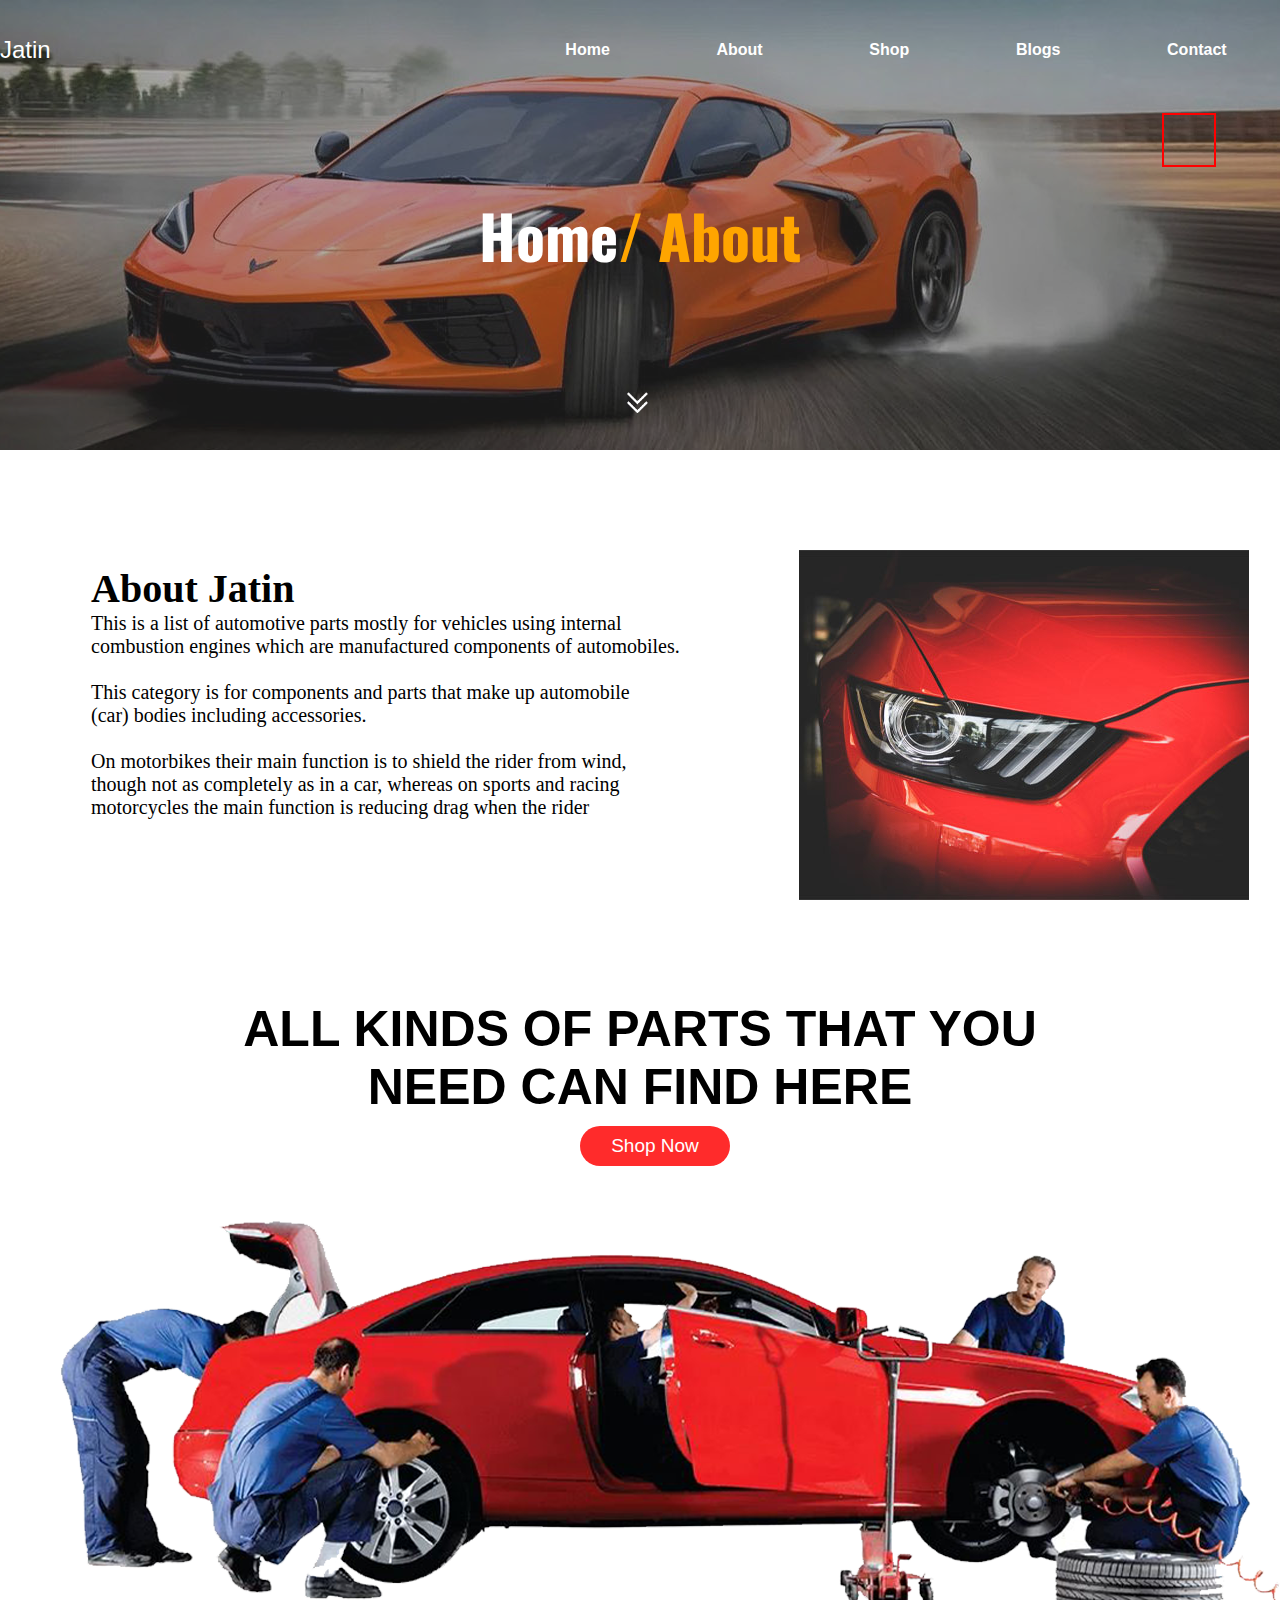
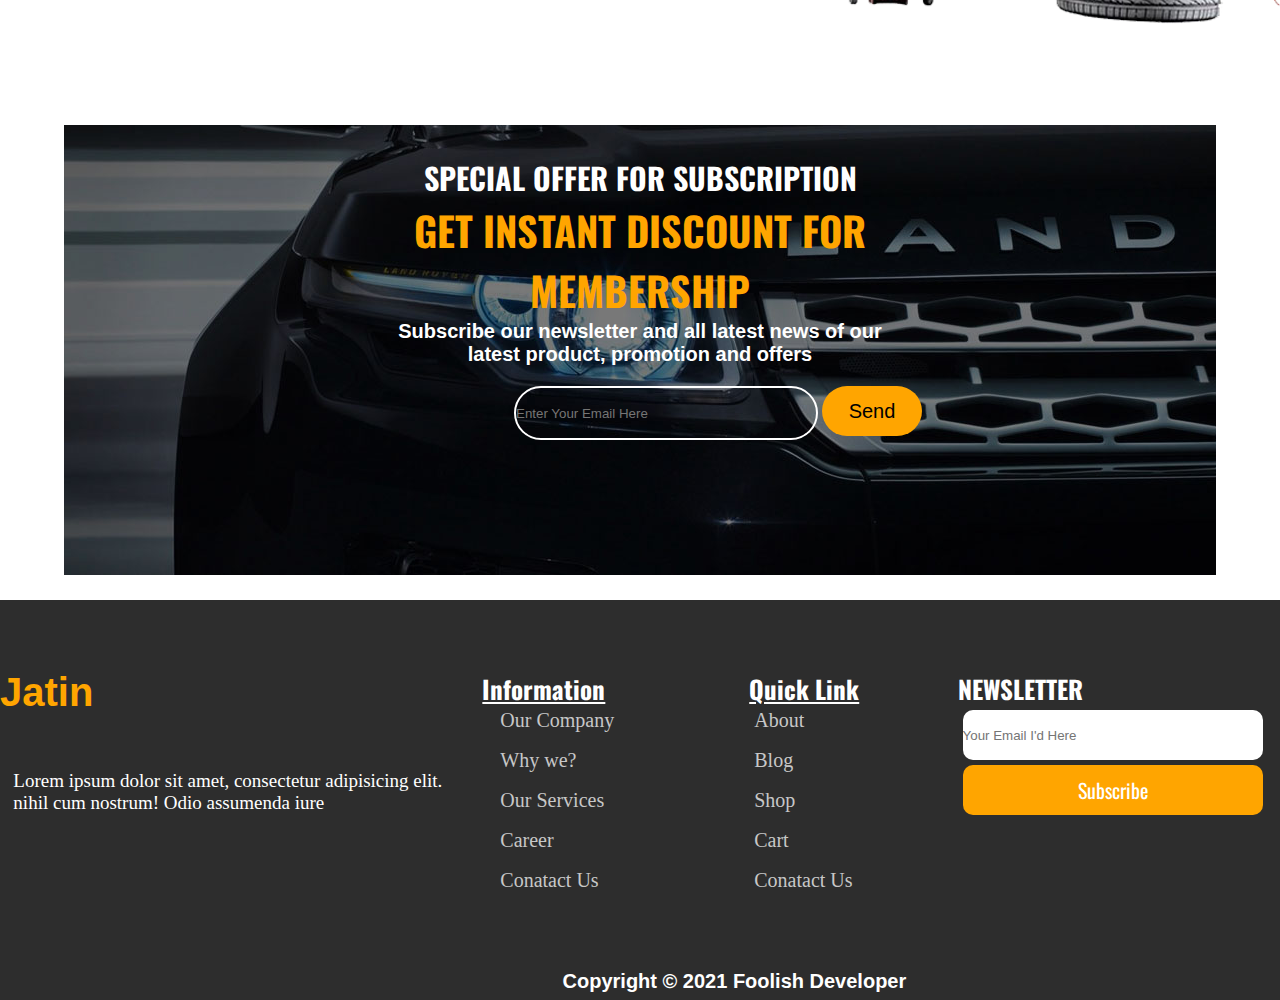
<file: about.html>
<!DOCTYPE html>
<html lang="en">
<head>
    <meta charset="UTF-8">
    <meta http-equiv="X-UA-Compatible" content="IE=edge">
    <meta name="viewport" content="width=device-width, initial-scale=1.0">
    <title>Document</title>
    <link rel="stylesheet" href="index.css">
</head>
<body>
    <nav>
        <input id="nav-toggle" type="checkbox">
        <div class="logo">Jatin</div>
        <ul class="links">
            <li><a href="index.html">Home</a></li>
            <li><a href="about.html">About</a></li>
            <li><a href="shop.html">Shop</a></li>
            <li><a href="blog.html">Blogs</a></li>
            <li><a href="contact.html">Contact</a></li>
        </ul>
        <label for="nav-toggle" class="icon-burger">
            <div class="line"></div>
            <div class="line"></div>
            <div class="line"></div>
        </label>
    </nav>
    <div class="banner2">
      <h2><a href="#">Home</a>/ About</h2>
        <div class="shape1"></div>
        <a href="#" class="scrolldown">
            <img src="./images/icon.png">
           </a>
    </div>
    <section class="aboutcont">
     <div class="abtext">
        <h2>About Jatin</h2>
        <p>This is a list of automotive parts mostly for vehicles using internal<br>
           combustion engines which are manufactured components of automobiles.<br><br>

            This category is for components and parts that make up automobile <br>
            (car) bodies including accessories.<br><br>
            
            On motorbikes their main function is to shield the rider from wind,<br>
            though not as completely as in a car, whereas on sports and racing<br>
            motorcycles the main function is reducing drag when the rider</p>
     </div>
        <div class="aabimg">
            <img src="./images/ab1.jpg">
        </div>
    </section>
    <section class="mech2">
        <h2>ALL KINDS OF PARTS THAT YOU<br>
          NEED CAN FIND HERE</h2>
          <button>Shop Now</button>
          <img src="./images/mechcar.png">
       </section>
       <section class="member2">
        <div class="memimg2">
          <h2>SPECIAL OFFER FOR SUBSCRIPTION</h2>
          <h3>GET INSTANT DISCOUNT FOR <br>MEMBERSHIP</h3>
          <h4>Subscribe our newsletter and all latest news of our<br>
            latest product, promotion and offers</h4>
            <input type="text" placeholder="Enter Your Email Here">
            <button>Send</button>
        </div>
       </section>
       <section class="footer">
        <h1>Jatin</h1>
        <p>Lorem ipsum dolor sit amet, consectetur adipisicing elit.<br>
          nihil cum nostrum! Odio assumenda iure<br>
         </p>
          <h2>Information</h2>
          <ul>
            <li><a href="#">Our Company</a></li>
            <li><a href="#">Why we?</a></li>
            <li><a href="#">Our Services</a></li>
            <li><a href="#">Career</a></li>
            <li><a href="#">Conatact Us</a></li>
          </ul>
          <h3>Quick Link</h3>
          <ul>
            <li><a href="#">About</a></li>
            <li><a href="#">Blog</a></li>
            <li><a href="#">Shop</a></li>
            <li><a href="#">Cart</a></li>
            <li><a href="#">Conatact Us</a></li>
          </ul>
          <h6>NEWSLETTER</h6>
          <input type="text" placeholder="Your Email I'd Here">
          <button>Subscribe</button>
          <h5>Copyright &copy; 2021 Foolish Developer</h5>
       </section>
</body>
</html>
</file>
<file: index.css>
@import url('https://fonts.googleapis.com/css2?family=Orbitron&family=Oswald&family=Playfair+Display&family=Poppins:ital,wght@0,500;1,200;1,500&family=Rajdhani&family=Roboto+Mono&family=Roboto:wght@300&family=Ubuntu:wght@300&display=swap');
*{
    margin: 0%;
    padding: 0%;
}
nav {
	position: absolute;
	z-index: 10;
	left: 0;
	right: 0;
	top: 0;
	font-family: 'Montserrat', sans-serif;
	height: 100px;
	background-color: transparent
}
nav .logo {
	float: left;
	width: 40%;
	height: 100%;
	display: flex;
	align-items: center;
	font-size: 24px;
	color: #fff;
}
nav .links {
	float: right;
	padding: 0;
	margin: 0;
	width: 60%;
	height: 100%;
	display: flex;
	justify-content: space-around;
	align-items: center;
}
nav .links li {
	list-style: none;
}
nav .links a {
	display: block;
	font-size: 16px;
	font-weight: bold;
	color: #fff;
	text-decoration: none;
    transition: all 0.2s;
}
nav .links a:hover{
    transition: all 0.2s;
    color: orange;
}
#nav-toggle {
	position: absolute;
	top: -100px;
}
nav .icon-burger {
	display: none;
	position: absolute;
	right: 5%;
	top: 50%;
	transform: translateY(-50%);
}
nav .icon-burger .line {
	width: 30px;
	height: 5px;
	background-color: #fff;
	margin: 5px;
	border-radius: 3px;
	transition: all .3s ease-in-out;
}
@media screen and (max-width: 768px) {
	nav .logo {
		float: none;
		width: auto;
		justify-content: center;
	}
	nav .links {
		float: none;
		position: fixed;
		z-index: 9;
		left: 0;
		right: 0;
		top: 100px;
		bottom: 100%;
		width: auto;
		height: auto;
		flex-direction: column;
		justify-content: space-evenly;
		background-color: rgba(0,0,0,.8);
		overflow: hidden;
		box-sizing: border-box;
		transition: all .5s ease-in-out;
	}
	nav .links a {
		font-size: 20px;
	}
	nav :checked ~ .links {
		bottom: 0;
	}
	nav .icon-burger {
		display: block;
	}
	nav :checked ~ .icon-burger .line:nth-child(1) {
		transform: translateY(10px) rotate(225deg);
	}
	nav :checked ~ .icon-burger .line:nth-child(3) {
		transform: translateY(-10px) rotate(-225deg);
	}
	nav :checked ~ .icon-burger .line:nth-child(2) {
		opacity: 0;
	}
	
}
.banner{
    width: 100%;
    height: 100vh;
    background-image: url(./images/pexels-jay-pizzle-8664306.jpg);
    background-size: cover;
    background-position: center;
    position: relative;
    z-index: 1;
}
.banner::before{
    content: '';
position: absolute;
box-sizing: border-box;
left: 0%;
top: 0%;
right: 0%;
bottom: 0%;
background-color: rgb(61, 61, 61);
opacity: 0.4;
z-index: -1;
}
.banner h2{
    color: white;
    font-family: 'Oswald', sans-serif;
    font-size: 60px;
    text-align: center;
    padding-top: 200px;
    line-height: 70px;
}
.banner button{
    width: 150px;
    height: 45px;
    background-color: orange;
    color: white;
    border: none;
    font-size: 20px;
    transition: all 0.5s;
    margin-left: 600px;
    margin-top: 20px;
}
.banner button:hover{
    transition: all 0.5s;
    background-color: white;
    color: orange;
    border-radius: 50px;
}
@media (max-width:400px)
{
    .banner h2{
        color: white;
        font-family: 'Oswald', sans-serif;
        font-size: 40px;
        text-align: center;
        padding-top: 200px;
        line-height: 70px;
    }
    .banner button{
        width: 150px;
        height: 45px;
        background-color: orange;
        color: white;
        border: none;
        font-size: 20px;
        transition: all 0.5s;
        margin-left: 110px;
        margin-top: 20px;
    }
    .banner button:hover{
        transition: all 0.5s;
        background-color: white;
        color: orange;
        border-radius: 50px;
    }   
}
.shape1{
    position: absolute;
    width: 50px;
    height: 50px;
    border: 2px solid red;
    right: 5%;
    top: 25%;
    animation: ani1 2s linear infinite;
    transition: all 0.5s;
}
@keyframes ani1{
    0%{
        transform: rotate(0deg);
        transition: all 0.5s;
    }
    100%{
        transform: rotate(360deg);
        border: 2px solid orange;
        transition: all 0.5s;
    }
}
.scrolldown{
    position: absolute;
    left: 50%;
    bottom: 30px;
    height: 30px;
    width: 30px;
    margin-left: -15px;
    animation: scroll 2s ease infinite;
}
@keyframes scroll{
    0%,20%,50%,80%,100%{
        transform: translateY(0);
    }
    40%{
        transform: translatey(-30px);
    }
    60%{
        transform: translateY(-15px);
    }
}
.scrolldown img{
    width: 25px;
    display: block;
}
.homess{
    width: 100%;
    height: 350px;
    display: flex;
    justify-content: center;
    align-items: center;
    justify-content: space-evenly;
}
.im1{
    width: 25%;
    height: 300px;
    background-color: transparent;
    background: url(./images/i1.jpg)center;
    background-size: cover;
    transition: all 0.2s;
    overflow: hidden;
    opacity: 0.6;
}
.im1:hover{
    transform: scale(1.1);
    opacity: 1;
}
.im1 h2{
    color: white;
    font-size: 25px;
    text-align: center;
    padding-top: 90px;
    font-family: 'Roboto', sans-serif;
    font-weight: lighter;
}
.im1 button{
    width: 100px;
    height: 30px;
    background-color: white;
    color: black;
    font-size: 17px;
    border-radius: 20px;
    border: none;
    font-family: 'Roboto', sans-serif;
    margin-left: 115px;
    margin-top: 20px;
}
.im2{
    width: 25%;
    height: 300px;
    background-color: transparent;
    background: url(./images/i2.jpg) center;
    background-size: cover;
    transition: all 0.2s;
    overflow: hidden;
    opacity: 0.6;
}
.im2:hover{
    transform:scale(1.1);
    opacity: 1;
}
.im2 h2{
    color: white;
    font-size: 25px;
    text-align: center;
    padding-top: 90px;
    font-family: 'Roboto', sans-serif;
    font-weight: lighter;
}
.im2 button{
    width: 100px;
    height: 30px;
    background-color: white;
    color: black;
    border: none;
    border-radius: 20px;
    font-family: 'Roboto', sans-serif;
    margin-left: 115px;
    margin-top: 20px;
}

.im3{
    width: 25%;
    height: 300px;
    background-color: red;
    background: url(./images/i3.jpg)center;
    background-size: cover;
    transition: all 0.2s;
    overflow: hidden;
    opacity: 0.6;
}
.im3:hover{
    transform:scale(1.1);
    opacity: 1;
}
.im3 h2{
    color: white;
    font-size: 25px;
    text-align: center;
    padding-top: 90px;
    font-family: 'Roboto', sans-serif;
    font-weight: lighter;
}
.im3 button{
    width: 100px;
    height: 30px;
    background-color: white;
    color: black;
    border: none;
    border-radius: 20px;
    font-family: 'Roboto', sans-serif;
    margin-left: 115px;
    margin-top: 20px;
}
@media (max-width:400px)
{
    .homess{
        width: 100%;
        height: 950px;
        display: flex;
        justify-content: center;
        align-items: center;
        justify-content: space-evenly;
        flex-direction: column;
    }
    .im1{
        width: 90%;
        height: 300px;
        background-color: transparent;
        background: url(./images/i1.jpg)center;
        background-size: cover;
        transition: all 0.2s;
        overflow: hidden;
        opacity: 0.6;
    }
    .im1:hover{
        transform: scale(1.1);
        opacity: 1;
    }
    .im1 h2{
        color: white;
        font-size: 25px;
        text-align: center;
        padding-top: 90px;
        font-family: 'Roboto', sans-serif;
        font-weight: lighter;
    }
    .im1 button{
        width: 100px;
        height: 30px;
        background-color: white;
        color: black;
        font-size: 17px;
        border-radius: 20px;
        border: none;
        font-family: 'Roboto', sans-serif;
        margin-left: 115px;
        margin-top: 20px;
    }
    .im2{
        width: 90%;
        height: 300px;
        background-color: transparent;
        background: url(./images/i2.jpg) center;
        background-size: cover;
        transition: all 0.2s;
        overflow: hidden;
        opacity: 0.6;
    }
    .im2:hover{
        transform:scale(1.1);
        opacity: 1;
    }
    .im2 h2{
        color: white;
        font-size: 25px;
        text-align: center;
        padding-top: 90px;
        font-family: 'Roboto', sans-serif;
        font-weight: lighter;
    }
    .im2 button{
        width: 100px;
        height: 30px;
        background-color: white;
        color: black;
        border: none;
        border-radius: 20px;
        font-family: 'Roboto', sans-serif;
        margin-left: 115px;
        margin-top: 20px;
    }
    
    .im3{
        width: 90%;
        height: 300px;
        background-color: red;
        background: url(./images/i3.jpg)center;
        background-size: cover;
        transition: all 0.2s;
        overflow: hidden;
        opacity: 0.6;
    }
    .im3:hover{
        transform:scale(1.1);
        opacity: 1;
    }
    .im3 h2{
        color: white;
        font-size: 25px;
        text-align: center;
        padding-top: 90px;
        font-family: 'Roboto', sans-serif;
        font-weight: lighter;
    }
    .im3 button{
        width: 100px;
        height: 30px;
        background-color: white;
        color: black;
        border: none;
        border-radius: 20px;
        font-family: 'Roboto', sans-serif;
        margin-left: 115px;
        margin-top: 20px;
    }   
}
/*sub*/
.sub{
    width: 100%;
    height: 200px;
    display: flex;
    justify-content: center;
    align-items: center;
    justify-content: space-evenly;
}
.sub1{
    width: 350px;
    height: 100px;
    background-color: white;
}
.sub2{
    width: 350px;
    height: 100px;
    background-color: white;
}
.sub3{
    width: 350px;
    height: 100px;
    background-color: white;
}
.sub1 img{
    width: 75px;
    height: 75px;
    margin-top: 10px;
}
.sub1 h2{
    color: black;
    font-family: 'Anton', sans-serif;
    font-size: 25px;
    margin-top: -80px;
    padding-left: 90px;
    font-weight: lighter;
}
.sub1 h3{
    color: rgb(53, 53, 53);
    font-size: 16px;
    padding-left: 90px;
    font-family: 'Roboto', sans-serif;
}
.sub2 img{
    width: 75px;
    height: 75px;
    margin-top: 10px;
}
.sub2 h2{
    color: black;
    font-family: 'Anton', sans-serif;
    font-size: 25px;
    margin-top: -80px;
    padding-left: 90px;
    font-weight: lighter;
}
.sub2 h3{
    color: rgb(53, 53, 53);
    font-size: 16px;
    padding-left: 90px;
    font-family: 'Roboto', sans-serif;
}
.sub3 img{
    width: 75px;
    height: 75px;
    margin-top: 10px;
}
.sub3 h2{
    color: black;
    font-family: 'Anton', sans-serif;
    font-size: 25px;
    margin-top: -80px;
    padding-left: 90px;
    font-weight: lighter;
}
.sub3 h3{
    color: rgb(53, 53, 53);
    font-size: 16px;
    padding-left: 90px;
    font-family: 'Roboto', sans-serif;
}
@media (max-width:400px) 
{
    .sub{
        width: 100%;
        height: 600px;
        display: flex;
        justify-content: center;
        align-items: center;
        justify-content: space-evenly;
        flex-direction: column;
    }
    .sub1{
        width: 100%;
        height: 100px;
        background-color: white;
    }
    .sub2{
        width: 100%;
        height: 100px;
        background-color: white;
    }
    .sub3{
        width: 100%;
        height: 100px;
        background-color: white;
    }
    .sub1 img{
        width: 75px;
        height: 75px;
        margin-top: 10px;
    }
    .sub1 h2{
        color: black;
        font-family: 'Anton', sans-serif;
        font-size: 25px;
        margin-top: -80px;
        padding-left: 90px;
        font-weight: lighter;
    }
    .sub1 h3{
        color: rgb(53, 53, 53);
        font-size: 16px;
        padding-left: 90px;
        font-family: 'Roboto', sans-serif;
    }
    .sub2 img{
        width: 75px;
        height: 75px;
        margin-top: 10px;
    }
    .sub2 h2{
        color: black;
        font-family: 'Anton', sans-serif;
        font-size: 25px;
        margin-top: -80px;
        padding-left: 90px;
        font-weight: lighter;
    }
    .sub2 h3{
        color: rgb(53, 53, 53);
        font-size: 16px;
        padding-left: 90px;
        font-family: 'Roboto', sans-serif;
    }
    .sub3 img{
        width: 75px;
        height: 75px;
        margin-top: 10px;
    }
    .sub3 h2{
        color: black;
        font-family: 'Anton', sans-serif;
        font-size: 25px;
        margin-top: -80px;
        padding-left: 90px;
        font-weight: lighter;
    }
    .sub3 h3{
        color: rgb(53, 53, 53);
        font-size: 16px;
        padding-left: 90px;
        font-family: 'Roboto', sans-serif;
    }   
}
/*product*/
.pro{
    width: 100%;
    height: 650px;
    background-color: white;
}
.pro h2{
    color: black;
    font-family: 'Anton', sans-serif;
    font-size: 50px;
    text-align: center;
}
.pro h1{
    color: black;
    font-family: 'Roboto', sans-serif;
    font-size: 20px;
    text-align: center;
}
.item{
    width: 250px;
    height: 400px;
    background-color: transparent;
}
.owl-carousel{
    margin-top: 20px;
    display: flex;
    justify-content: center;
    align-items: center;
}
.item h2{
    font-size: 20px;
    font-family: 'Roboto', sans-serif;
}
.item h3{
    text-align: center;
    color: rgb(70, 70, 70);
}
@media (max-width:400px) 
{
    .pro{
        width: 100%;
        height: 600px;
        background-color: white;
    }
    .pro h2{
        color: black;
        font-family: 'Anton', sans-serif;
        font-size: 30px;
        text-align: center;
    }
    .pro h1{
        color: black;
        font-family: 'Roboto', sans-serif;
        font-size: 10px;
        text-align: center;
    }
    .item{
        width: 250px;
        height: 400px;
        margin-left: 70px;
        background-color: transparent;
    }
    .owl-carousel{
        margin-top: 20px;
        display: flex;
        justify-content: center;
        align-items: center;
    }
    .item h2{
        font-size: 20px;
        font-family: 'Roboto', sans-serif;
    }
    .item h3{
        text-align: center;
        color: rgb(70, 70, 70);
    }   
}
/*mech*/
.mech{
    width: 100%;
    height: 700px;
    background-color: white;
}
.mech h2{
    color: black;
    font-family: 'Anton', sans-serif;
    font-size: 50px;
    text-align: center;
}
.mech button{
    width: 150px;
    height: 40px;
    background-color: rgb(255, 43, 43);
    color: white;
    font-size: 19px;
    border: none;
    border-radius: 20px;
    margin-left: 580px;
    margin-top: 10px;
    transition: all 0.2s;
}
.mech button:hover{
    transition: all 0.2s;
    background-color: white;
    color: red;
    cursor: pointer;
    box-shadow: 5px 10px 15px black;
}
@media (max-width:400px)
{
    .mech{
        width: 100%;
        height: 0px;
        background-color: white;
    }
    .mech h2{
        color: black;
        font-family: 'Anton', sans-serif;
        font-size: 20px;
        text-align: center;
    }
    .mech button{
        width: 80px;
        height: 30px;
        background-color: rgb(255, 43, 43);
        color: white;
        font-size: 14px;
        border: none;
        border-radius: 20px;
        margin-left: 120px;
        margin-top: 10px;
        transition: all 0.2s;
    }
    .mech img{
        width: 100%;
        height: 150px;
    }
    .mech button:hover{
        transition: all 0.2s;
        background-color: white;
        color: red;
        cursor: pointer;
        box-shadow: 5px 10px 15px black;
    }   
}
/*interior*/
.inter{
    width: 100%;
    height: 400px;
    display: flex;
    justify-content: center;
    align-items: center;
    justify-content: space-evenly;
}
.interior{
    width:600px;
    height: 300px;
    border: none;
    background:url(./images/pp1.jpg);
    background-size: cover;
}
.exterior{
    width:600px;
    height: 300px;
    border: none;
    background:url(./images/pp2.jpg);
    background-size: cover;    
}
.interior button{
    width: 100px;
    height: 40px;
    border: none;
    border-radius: 50px;
    background-color: white;
    color: black;
    font-weight: bold;
    margin-left: 400px;
    margin-top: 125px;
}
.exterior button{
    width: 100px;
    height: 40px;
    border: none;
    border-radius: 50px;
    background-color: white;
    color: black;
    font-weight: bold;
    margin-left: 400px;
    margin-top: 125px;
}
@media (max-width:400px)
 {
    .inter{
        width: 100%;
        height: 400px;
        display: flex;
        justify-content: center;
        align-items: center;
        justify-content: space-evenly;
        flex-direction: column;
        margin-top: 300px;
    }
    .interior{
        width:90%;
        height: 200px;
        border: none;
        background:url(./images/pp1.jpg);
        background-size: cover;
    }
    .exterior{
        width:90%;
        height: 200px;
        border: none;
        background:url(./images/pp2.jpg)center;
        background-size: cover;
        margin-top: 30px;    
    }
    .interior button{
        width: 80px;
        height: 30px;
        border: none;
        border-radius: 50px;
        background-color: white;
        color: black;
        font-weight: bold;
        margin-left: 230px;
        margin-top: 75px;
    }
    .exterior button{
        width: 80px;
        height: 30px;
        border: none;
        border-radius: 50px;
        background-color: white;
        color: black;
        font-weight: bold;
        margin-left: 230px;
        margin-top: 75px;
    }   
}
/*flash*/
.flash{
    width: 100%;
    height: 500px;
    background-color: white;
    display: flex;
}
.flash img{
    width: 450px;
    height: 500px;
    margin-left: 100px;
   
}
.flash h2{
    color: black;
    font-family: 'Anton', sans-serif;
    font-size: 50px;
    padding-top: 150px;
    margin-left: 90px;
    text-align: center;
}
.flash h2 span{
    font-size: 35px;
    color: orange;
}
.flash button{
    width: 150px;
    height: 50px;
    background-color: orange;
    color: black;
    border: none;
    font-size: 20px;
    border-radius: 50px;
    font-family: 'Oswald', sans-serif;
    margin-top: 290px;
    margin-left: -400px;
}
@media (max-width:400px)
{
    .flash{
        width: 100%;
        height: 600px;
        background-color: white;
        display: flex;
        flex-direction: column;
    }
    .flash img{
        width: 80%;
        height: 500px;
        margin-left: 30px;
    }
    .flash h2{
        color: black;
        font-family: 'Anton', sans-serif;
        font-size: 30px;
        padding-top: 50px;
        padding-right: 80px;
        text-align: center;
    }
    .flash h2 span{
        font-size: 30px;
        color: orange;
    }
    .flash button{
        width: 80px;
        height: 50px;
        background-color: orange;
        color: black;
        border: none;
        font-size: 20px;
        border-radius: 50px;
        font-family: 'Oswald', sans-serif;
        margin-right: 500px;
        margin-top: -50px;
    }   
}
/*member*/
.member{
    width: 100%;
    height: 500px;
    display: flex;
    justify-content: center;
    align-items: center;
}
.memimg{
    width: 90%;
    height: 450px;
    background-color: black;
    background: url(./images/black.jpg)center;
    background-size: cover;
}
.memimg h2{
    color: white;
    font-family: 'Oswald', sans-serif;
    font-size: 30px;
    text-align: center;
    padding-top: 30px;
}
.memimg h3{
    color: orange;
    font-family: 'Oswald', sans-serif;
    font-size: 40px;
    text-align: center;
}
.memimg h4{
    color: white;
    font-family: 'Anton', sans-serif;
    font-size: 20px;
    text-align: center;
}
.memimg input{
    width: 300px;
    height: 50px;
    background-color: transparent;
    color: white;
    border-radius: 50px;
    border: 2px solid white;
    margin-left: 450px;
    margin-top: 20px;
}
.memimg button{
    width: 100px;
    height: 50px;
    background-color: orange;
    color: black;
    font-size: 20px;
    border-radius: 50px;
    border: none;
    font-family: 'Anton', sans-serif;
}
@media (max-width:400px)
{
    .member{
        width: 100%;
        height: 450px;
        display: flex;
        justify-content: center;
        align-items: center;
    }
    .memimg{
        width: 90%;
        height: 400px;
        background-color: black;
        background: url(./images/black.jpg)center;
        background-size: cover;
    }
    .memimg h2{
        color: white;
        font-family: 'Oswald', sans-serif;
        font-size: 20px;
        text-align: center;
        padding-top: 100px;
    }
    .memimg h3{
        color: orange;
        font-family: 'Oswald', sans-serif;
        font-size: 30px;
        text-align: center;
    }
    .memimg h4{
        color: white;
        font-family: 'Anton', sans-serif;
        font-size: 10px;
        text-align: center;
    }
    .memimg input{
        width: 200px;
        height: 30px;
        background-color: transparent;
        color: white;
        font-size: 10px;
        border-radius: 50px;
        border: 2px solid white;
        margin-left: 60px;
        margin-top: 20px;
    }
    .memimg button{
        width: 50px;
        height: 30px;
        background-color: orange;
        color: black;
        font-size: 10px;
        border-radius: 50px;
        border: none;
        font-family: 'Anton', sans-serif;
    }   
}

/*footer*/
.footer{
    width: 100%;
    height: 400px;
    background-color: rgb(45, 45, 45);
    display: flex;
}
.footer h1{
    color: orange;
    font-size: 40px;
    font-family: 'Anton', sans-serif;
    padding-top:70px;
}
.footer p{
    color: white;
    font-size: 19px;
    padding-top: 170px;
    margin-left: -80px;
}
.footer h5{
    color: white;
    padding-top: 370px;
    margin-left: -700px;
    font-size: 20px;
    font-family: 'Anton', sans-serif;
}
.footer ul{
    list-style: none;
    margin-top: 100px;
    margin-left: -110px;
}
.footer ul li a{
    text-decoration: none;
    color: rgb(199, 199, 199);
    margin: 5px;
    font-size: 20px;
    line-height: 40px;
    transition: all 0.2s;
}
.footer ul li a:hover{
    transition: all 0.2s;
   color: orange;
}
.footer h2{
    color: white;
    text-decoration: underline;
    font-size: 25px;
    padding-left: 40px;
    padding-top: 70px;
    font-family: 'Oswald', sans-serif;
}
.footer h3{
    color: white;
    text-decoration: underline;
    font-size: 25px;
    margin-left: 130px;
    padding-top: 70px;
    font-family: 'Oswald', sans-serif;
}
.footer input{
    width: 300px;
    height: 50px;
    border: none;
    border-radius: 10px;
    margin-top: 110px;
    margin-left: -120px;
}
.footer button{
    width: 300px;
    height: 50px;
    background-color: orange;
    color: white;
    border: none;
    border-radius: 10px;
    margin-top: 165px;
    margin-left: -300px;
    font-family: 'Oswald', sans-serif;
    font-size: 20px;
    transition: all 0.2s;
}
.footer button:hover{
    transition: all 0.2s;
    background-color: white;
    color: black;
}
.footer h6{
    color: white;
    color: white;
    font-size: 25px;
    margin-left: 100px;
    padding-top: 70px;
    font-family: 'Oswald', sans-serif;
}
@media (max-width:400px) 
{
    .footer{
        width: 100%;
        height: 1000px;
        background-color: rgb(45, 45, 45);
        display: flex;
        flex-direction: column;
        margin-top: 90px;
    }
    .footer h1{
        color: white;
        font-size: 40px;
        font-family: 'Anton', sans-serif;
        padding-top:130px;
    }
    .footer h5{
        color: white;
        padding-top: 100px;
        margin-left: 70px;
        font-size: 15px;
        font-family: 'Anton', sans-serif;
    }
    .footer p{
        color: white;
        font-size: 20px;
        padding-top: 0px;
        margin-left: 80px;
    }
    .footer ul{
        list-style: none;
        margin-top: 20px;
        margin-left: 80px;
    }
    .footer input{
        width: 300px;
        height: 90px;
        border: none;
        border-radius: 10px;
        margin-top: 20px;
        margin-left: 40px;
    }
    .footer button{
        width: 300px;
        height: 50px;
        background-color: orange;
        color: white;
        border: none;
        border-radius: 10px;
        margin-top: 20px;
        margin-left: 40px;
        font-family: 'Oswald', sans-serif;
        font-size: 20px;
        transition: all 0.2s;
    }
    .footer button:hover{
        transition: all 0.2s;
        background-color: white;
        color: black;
    }
    .footer h6{
        color: white;
        color: white;
        font-size: 25px;
        margin-left: 80px;
        padding-top: 70px;
        font-family: 'Oswald', sans-serif;
    }
    .footer ul li a{
        text-decoration: none;
        color: rgb(199, 199, 199);
        margin: 5px;
        font-size: 20px;
        line-height: 15px;
    }
    .footer h2{
        color: white;
        text-decoration: underline;
        font-size: 25px;
        padding-top: 50px;
        margin-left: 80px;
    }
    .footer h3{
        color: white;
        text-decoration: underline;
        font-size: 25px;
        margin-left: 80px;
        padding-top: 50px;
    }   
}

/*About page*/
.banner2{
    width: 100%;
    height: 450px;
    background-image: url(./images/ab\ bg.jpg);
    background-size: cover;
    background-position: center;
    position: relative;
    z-index: 1;
}
.banner2::before{
    content: '';
position: absolute;
box-sizing: border-box;
left: 0%;
top: 0%;
right: 0%;
bottom: 0%;
background-color: rgb(61, 61, 61);
opacity: 0.4;
z-index: -1;
}
.banner2 h2{
    color: orange;
    font-family: 'Oswald', sans-serif;
    font-size: 60px;
    text-align: center;
    padding-top: 200px;
    line-height: 70px;
}
.banner2 h2 a{
    text-decoration: none;
    color: white;
}

@media (max-width:400px)
{
    .banner2 h2{
        color: white;
        font-family: 'Oswald', sans-serif;
        font-size: 40px;
        text-align: center;
        padding-top: 200px;
        line-height: 70px;
    }   
}
.shape1{
    position: absolute;
    width: 50px;
    height: 50px;
    border: 2px solid red;
    right: 5%;
    top: 25%;
    animation: ani1 2s linear infinite;
    transition: all 0.5s;
}
@keyframes ani1{
    0%{
        transform: rotate(0deg);
        transition: all 0.5s;
    }
    100%{
        transform: rotate(360deg);
        border: 2px solid orange;
        transition: all 0.5s;
    }
}
.scrolldown{
    position: absolute;
    left: 50%;
    bottom: 30px;
    height: 30px;
    width: 30px;
    margin-left: -15px;
    animation: scroll 2s ease infinite;
}
@keyframes scroll{
    0%,20%,50%,80%,100%{
        transform: translateY(0);
    }
    40%{
        transform: translatey(-30px);
    }
    60%{
        transform: translateY(-15px);
    }
}
.scrolldown img{
    width: 25px;
    display: block;
}
/*about content*/
.aboutcont{
    width: 100%;
    height: 550px;
    display: flex;
    justify-content: center;
    align-items: center;
}
.abtext{
    width: 60%;
    height: 400px;
}

.abtext h2{
    color: black;
    font-size: 40px;
    padding-left: 60px;
    padding-top: 40px;
}
.abtext p{
    color: black;
    font-size: 20px;
    padding-left: 60px;
}
.aabimg{
    width: 450px;
    height: 350px;
    background-color: aqua;
}
.aabimg img{
    width: 450px;
    height: 350px;
}
@media (max-width:400px)
{
    .aboutcont{
        width: 100%;
        height: 550px;
        display: flex;
        justify-content: center;
        align-items: center;
        flex-direction: column;
    }
    .abtext{
        width: 100%;
        height: 400px;
        margin-top: 120px;
    }
    
    .abtext h2{
        color: black;
        font-size: 40px;
        margin-left: -30px;
    }
    .abtext p{
        color: black;
        font-size: 20px;
        margin-left: -30px;
    }
    .aabimg{
        width: 100%;
        height: 250px;
        background-color: aqua;
        margin-top: 80px;
    }
    .aabimg img{
        width: 100%;
        height: 250px;
    }   
}
.mech2{
    width: 100%;
    height: 700px;
    background-color: white;
}
.mech2 h2{
    color: black;
    font-family: 'Anton', sans-serif;
    font-size: 50px;
    text-align: center;
}
.mech2 button{
    width: 150px;
    height: 40px;
    background-color: rgb(255, 43, 43);
    color: white;
    font-size: 19px;
    border: none;
    border-radius: 20px;
    margin-left: 580px;
    margin-top: 10px;
    transition: all 0.2s;
}
.mech2 button:hover{
    transition: all 0.2s;
    background-color: white;
    color: red;
    cursor: pointer;
    box-shadow: 5px 10px 15px black;
}
@media (max-width:400px) 
{
    .mech2{
        width: 100%;
        height: 0px;
        background-color: white;
        margin-top: 200px;
    }
    .mech2 h2{
        color: black;
        font-family: 'Anton', sans-serif;
        font-size: 20px;
        text-align: center;
    }
    .mech2 button{
        width: 80px;
        height: 30px;
        background-color: rgb(255, 43, 43);
        color: white;
        font-size: 14px;
        border: none;
        border-radius: 20px;
        margin-left: 120px;
        margin-top: 10px;
        transition: all 0.2s;
    }
    .mech2 img{
        width: 100%;
        height: 150px;
    }
    .mech2 button:hover{
        transition: all 0.2s;
        background-color: white;
        color: red;
        cursor: pointer;
        box-shadow: 5px 10px 15px black;
    }   
}
.member2{
    width: 100%;
    height: 500px;
    display: flex;
    justify-content: center;
    align-items: center;
}
.memimg2{
    width: 90%;
    height: 450px;
    background-color: black;
    background: url(./images/black.jpg)center;
    background-size: cover;
}
.memimg2 h2{
    color: white;
    font-family: 'Oswald', sans-serif;
    font-size: 30px;
    text-align: center;
    padding-top: 30px;
}
.memimg2 h3{
    color: orange;
    font-family: 'Oswald', sans-serif;
    font-size: 40px;
    text-align: center;
}
.memimg2 h4{
    color: white;
    font-family: 'Anton', sans-serif;
    font-size: 20px;
    text-align: center;
}
.memimg2 input{
    width: 300px;
    height: 50px;
    background-color: transparent;
    color: white;
    border-radius: 50px;
    border: 2px solid white;
    margin-left: 450px;
    margin-top: 20px;
}
.memimg2 button{
    width: 100px;
    height: 50px;
    background-color: orange;
    color: black;
    font-size: 20px;
    border-radius: 50px;
    border: none;
    font-family: 'Anton', sans-serif;
}
@media (max-width:400px)
{
    .member2{
        width: 100%;
        height: 450px;
        display: flex;
        justify-content: center;
        align-items: center;
        margin-top: 250px;
    }
    .memimg2{
        width: 90%;
        height: 400px;
        background-color: black;
        background: url(./images/black.jpg)center;
        background-size: cover;
    }
    .memimg2 h2{
        color: white;
        font-family: 'Oswald', sans-serif;
        font-size: 20px;
        text-align: center;
        padding-top: 100px;
    }
    .memimg2 h3{
        color: orange;
        font-family: 'Oswald', sans-serif;
        font-size: 30px;
        text-align: center;
    }
    .memimg2 h4{
        color: white;
        font-family: 'Anton', sans-serif;
        font-size: 10px;
        text-align: center;
    }
    .memimg2 input{
        width: 200px;
        height: 30px;
        background-color: transparent;
        color: white;
        font-size: 10px;
        border-radius: 50px;
        border: 2px solid white;
        margin-left: 60px;
        margin-top: 20px;
    }
    .memimg2 button{
        width: 50px;
        height: 30px;
        background-color: orange;
        color: black;
        font-size: 10px;
        border-radius: 50px;
        border: none;
        font-family: 'Anton', sans-serif;
    }   
}

/*contact page*/
.banner3{
    width: 100%;
    height: 450px;
    background-image: url(./images/ab\ bg.jpg);
    background-size: cover;
    background-position: center;
    position: relative;
    z-index: 1;
}
.banner3::before{
content: '';
position: absolute;
box-sizing: border-box;
left: 0%;
top: 0%;
right: 0%;
bottom: 0%;
background-color: rgb(61, 61, 61);
opacity: 0.4;
z-index: -1;
}
.banner3 h2{
    color: orange;
    font-family: 'Oswald', sans-serif;
    font-size: 60px;
    text-align: center;
    padding-top: 200px;
    line-height: 70px;
}
.banner3 h2 a{
    text-decoration: none;
    color: white;
}

@media (max-width:400px)
{
    .banner2 h2{
        color: white;
        font-family: 'Oswald', sans-serif;
        font-size: 40px;
        text-align: center;
        padding-top: 200px;
        line-height: 70px;
    }   
}
.shape1{
    position: absolute;
    width: 50px;
    height: 50px;
    border: 2px solid red;
    right: 5%;
    top: 25%;
    animation: ani1 2s linear infinite;
    transition: all 0.5s;
}
@keyframes ani1{
    0%{
        transform: rotate(0deg);
        transition: all 0.5s;
    }
    100%{
        transform: rotate(360deg);
        border: 2px solid orange;
        transition: all 0.5s;
    }
}
.scrolldown{
    position: absolute;
    left: 50%;
    bottom: 30px;
    height: 30px;
    width: 30px;
    margin-left: -15px;
    animation: scroll 2s ease infinite;
}
@keyframes scroll{
    0%,20%,50%,80%,100%{
        transform: translateY(0);
    }
    40%{
        transform: translatey(-30px);
    }
    60%{
        transform: translateY(-15px);
    }
}
.scrolldown img{
    width: 25px;
    display: block;
}

.info{
    width: 100%;
    height: 550px;
    background-color: transparent;
    display: flex;
    justify-content: center;
    align-items: center;
}
.infotext{
    width: 400px;
    height: 400px;
    background-color: transparent;
    border: 1px solid orange;
    margin: 5px;
    display: flex;
    justify-content: center;
    align-items: center;
    flex-direction: column;
}
.infotext2{
    width: 400px;
    height: 400px;
    background-color: transparent;
    border: 1px solid orange;
    margin: 5px;
    display: flex;
    justify-content: center;
    align-items: center;
    flex-direction: column;
}
.infotext3{
    width: 400px;
    height: 400px;
    background-color: transparent;
    border: 1px solid orange;
    margin: 5px;
    display: flex;
    justify-content: center;
    align-items: center;
    flex-direction: column;
}
.fa-location-dot{
    font-size: 70px;
    text-align: center;
    transition: all 0.2s;
}
.fa-location-dot:hover{
    transition: all 0.2s;
    color: orange;
}
.infotext h2{
    color: black;
    font-size: 30px;
}
.infotext h3{
    color: black;
    text-align: center;
    font-size: 23px;
}
.fa-phone{
    font-size: 70px;
    text-align: center;
    transition: all 0.2s;
}
.fa-phone:hover{
    transition: all 0.2s;
    color: orange;
}
.infotext2 h2{
    color: black;
    font-size: 30px;
}
.infotext2 h3{
    color: black;
    text-align: center;
    font-size: 23px;
}
.fa-envelope{
    font-size: 70px;
    text-align: center;
    transition: all 0.2s;
}
.infotext3 h2{
    color: black;
    font-size: 30px;
}
.infotext3 h3{
    color: black;
    text-align: center;
    font-size: 23px;
}
@media (max-width:400px) 
{
    .info{
        width: 100%;
        height: 750px;
        background-color: transparent;
        display: flex;
        justify-content: center;
        align-items: center;
        flex-direction: column;
    }
    .infotext{
        width: 90%;
        height: 600px;
        background-color: transparent;
        border: 2px solid orange;
        margin: 5px;
        display: flex;
        justify-content: center;
        align-items: center;
        flex-direction: column;
    }
    .infotext2{
        width: 90%;
        height: 600px;
        background-color: transparent;
        border: 2px solid orange;
        margin: 5px;
        display: flex;
        justify-content: center;
        align-items: center;
        flex-direction: column;
    }
    .infotext3{
        width: 90%;
        height: 600px;
        background-color: transparent;
        border: 1px solid orange;
        margin: 5px;
        display: flex;
        justify-content: center;
        align-items: center;
        flex-direction: column;
    }
    .fa-location-dot{
        font-size: 50px;
        text-align: center;
        transition: all 0.2s;
    }
    .fa-location-dot:hover{
        transition: all 0.2s;
        color: orange;
    }
    .infotext h2{
        color: black;
        font-size: 20px;
    }
    .infotext h3{
        color: black;
        text-align: center;
        font-size: 18px;
    }
    .fa-phone{
        font-size: 50px;
        text-align: center;
        transition: all 0.2s;
    }
    .fa-phone:hover{
        transition: all 0.2s;
        color: orange;
    }
    .infotext2 h2{
        color: black;
        font-size: 20px;
    }
    .infotext2 h3{
        color: black;
        text-align: center;
        font-size:18px;
    }
    .fa-envelope{
        font-size: 50px;
        text-align: center;
        transition: all 0.2s;
    }
    .infotext3 h2{
        color: black;
        font-size: 20px;
    }
    .infotext3 h3{
        color: black;
        text-align: center;
        font-size: 18px;
    }   
}
.context{
    width: 100%;
    height: 100px;
    background-color:transparent;
    font-size: 35px;
    font-family: 'Oswald', sans-serif;
    text-align: center;
}
.conform{
    width: 100%;
    height: 450px;
    background-color: transparent;
    display: flex;
    justify-content: center;
    align-items: center;
}

.allinput{
    width: 70%;
    height: 450px;
    background-color: transparent;
}
.in1{
    width: 45%;
    height: 40px;
    background-color: white;
    border: 1px solid orange;
    margin: 20px;
}
.in2{
    width: 45%;
    height: 40px;
    background-color: white;
    border: 1px solid orange;
    margin: 20px;
}
.in3{
    width: 95%;
    height: 40px;
    background-color: white;
    border: 1px solid orange;
    margin: 20px;
}
.in4{
    width: 95%;
    height: 170px;
    background-color: white;
    border: 1px solid orange;
    margin: 20px;
}
.allinput button{
    width: 150px;
    height: 50px;
    background-color: orange;
    color: black;
    border: none;
    margin-left: 20px;
    font-family: 'Oswald', sans-serif;
    font-size: 18px;
}
@media (max-width:400px) 
{
    .context{
        width: 100%;
        height: 25px;
        background-color:transparent;
        font-size: 20px;
        font-family: 'Oswald', sans-serif;
        text-align: center;
    }
    .conform{
        width: 100%;
        height: 550px;
        background-color: white;
        display: flex;
        justify-content: center;
        align-items: center;
    }
    
    .allinput{
        width: 70%;
        height: 450px;
        background-color: transparent;
    }
    .in1{
        width: 95%;
        height: 40px;
        background-color: white;
        border: 1px solid orange;
        margin: 20px;
    }
    .in2{
        width: 95%;
        height: 40px;
        background-color: white;
        border: 1px solid orange;
        margin: 20px;
    }
    .in3{
        width: 95%;
        height: 40px;
        background-color: white;
        border: 1px solid orange;
        margin: 20px;
    }
    .in4{
        width: 95%;
        height: 170px;
        background-color: white;
        border: 1px solid orange;
        margin: 20px;
    }
    .allinput button{
        width: 150px;
        height: 50px;
        background-color: orange;
        color: black;
        border: none;
        margin-left: 20px;
        font-family: 'Oswald', sans-serif;
        font-size: 18px;
    }
    .map{
        width: 100%;
        height: 500px;
        background-color: white;
        margin-top: 30px;
    }   
}
.map{
    width: 100%;
    height: 500px;
    background-color: white;
}
/*shop*/
.banner4{
    width: 100%;
    height: 450px;
    background-image: url(./images/ab\ bg.jpg);
    background-size: cover;
    background-position: center;
    position: relative;
    z-index: 1;
}
.banner4::before{
content: '';
position: absolute;
box-sizing: border-box;
left: 0%;
top: 0%;
right: 0%;
bottom: 0%;
background-color: rgb(61, 61, 61);
opacity: 0.4;
z-index: -1;
}
.banner4 h2{
    color: orange;
    font-family: 'Oswald', sans-serif;
    font-size: 60px;
    text-align: center;
    padding-top: 200px;
    line-height: 70px;
}
.banner4 h2 a{
    text-decoration: none;
    color: white;
}

@media (max-width:400px)
{
    .banner2 h2{
        color: white;
        font-family: 'Oswald', sans-serif;
        font-size: 40px;
        text-align: center;
        padding-top: 200px;
        line-height: 70px;
    }   
}
.shape1{
    position: absolute;
    width: 50px;
    height: 50px;
    border: 2px solid red;
    right: 5%;
    top: 25%;
    animation: ani1 2s linear infinite;
    transition: all 0.5s;
}
@keyframes ani1{
    0%{
        transform: rotate(0deg);
        transition: all 0.5s;
    }
    100%{
        transform: rotate(360deg);
        border: 2px solid orange;
        transition: all 0.5s;
    }
}
.scrolldown{
    position: absolute;
    left: 50%;
    bottom: 30px;
    height: 30px;
    width: 30px;
    margin-left: -15px;
    animation: scroll 2s ease infinite;
}
@keyframes scroll{
    0%,20%,50%,80%,100%{
        transform: translateY(0);
    }
    40%{
        transform: translatey(-30px);
    }
    60%{
        transform: translateY(-15px);
    }
}
.scrolldown img{
    width: 25px;
    display: block;
}
.shop{
    width: 100%;
    height: 400px;
    background-color: white;
    display: flex;
    justify-content: center;
    align-items: center;
}
.shoppro1{
    width: 20%;
    height: 380px;
    background-color: transparent;
    border: 1px solid rgb(178, 178, 178);
    margin: 10px;
}
.shoppro2{
    width: 20%;
    height: 380px;
    background-color: transparent;
    border: 1px solid rgb(178, 178, 178);
    margin: 10px;
}
.shoppro3{
    width: 20%;
    height: 380px;
    background-color: transparent;
    border: 1px solid rgb(178, 178, 178);
    margin: 10px;
}
.shoppro4{
    width: 20%;
    height: 380px;
    background-color: transparent;
    border: 1px solid rgb(178, 178, 178);
    margin: 10px;
}
.shoppro1 img{
    width: 100%;
    height: 200px;
    margin-top: -20px;
}
.shoppro2 img{
    width: 80%;
    margin-top: -30px;
    margin-left: 25px;
}
.shoppro3 img{
    width: 80%;
    margin-top: -20px;
    margin-left: 25px;
}
.shoppro4 img{
    width: 80%;
    margin-top: -23px;
    margin-left: 25px;
}
.starbox{
    width: 50%;
    height: 25px;
    margin-left: 75px;
}
.fa-star{
    font-size: 20px;
    color: gold;
}
.shoppro1 h2{
    font-family: 'Oswald', sans-serif;
    font-size: 25px;
    text-align: center;
}
.shoppro1 h3{
    font-family: 'Oswald', sans-serif;
    font-size: 20px;
    text-align: center;
}
.shoppro1 h3 span{
    color: #828282;
}
.shpbtn1{
    width: 80px;
    height: 50px;
    background-color: orange;
    border: none;
    color: white;
    font-family: 'Oswald', sans-serif;
    font-size: 19px;
    margin-left: 30px;
    margin-top: 28px;
}
.shpbtn{
    width: 120px;
    height: 50px;
    background-color: black;
    border: none;
    color: white;
    font-family: 'Oswald', sans-serif;
    font-size: 19px;
}
.shoppro2 h2{
    font-family: 'Oswald', sans-serif;
    font-size: 25px;
    text-align: center;
}
.shoppro2 h3{
    font-family: 'Oswald', sans-serif;
    font-size: 20px;
    text-align: center;
}
.shoppro2 h3 span{
    color: #828282;
}
.shoppro3 h2{
    font-family: 'Oswald', sans-serif;
    font-size: 25px;
    text-align: center;
    margin-top: -10px
}
.shoppro3 h3{
    font-family: 'Oswald', sans-serif;
    font-size: 20px;
    text-align: center;
}
.shoppro3 h3 span{
    color: #828282;
}
.shoppro4 h2{
    font-family: 'Oswald', sans-serif;
    font-size: 25px;
    text-align: center;
    margin-top: -10px
}
.shoppro4 h3{
    font-family: 'Oswald', sans-serif;
    font-size: 20px;
    text-align: center;
}
.shoppro4 h3 span{
    color: #828282;
}
@media (max-width:400px) 
{
    .shop{
        width: 100%;
        height: 1600px;
        background-color:white;
        display: flex;
        justify-content: center;
        align-items: center;
        flex-direction: column;
    }
    .shoppro1{
        width: 80%;
        height: 380px;
        background-color: transparent;
        border: 1px solid rgb(178, 178, 178);
        margin: 5px;
        margin-top: 80px;
    }
    .shoppro2{
        width: 80%;
        height: 390px;
        background-color: transparent;
        border: 1px solid rgb(178, 178, 178);
        margin: 5px;
    }
    .shoppro3{
        width: 80%;
        height: 390px;
        background-color: transparent;
        border: 1px solid rgb(178, 178, 178);
        margin: 5px;
    }
    .shoppro4{
        width: 80%;
        height: 380px;
        background-color: transparent;
        border: 1px solid rgb(178, 178, 178);
        margin: 5px;
    }
    .shoppro1 img{
        width: 100%;
        height: 200px;
        margin-top: -20px;
    }
    .shoppro2 img{
        width: 80%;
        margin-top: -30px;
        margin-left: 25px;
    }
    .shoppro3 img{
        width: 80%;
        margin-top: -20px;
        margin-left: 25px;
    }
    .shoppro4 img{
        width: 80%;
        margin-top: -23px;
        margin-left: 25px;
    }
    .starbox{
        width: 50%;
        height: 25px;
        margin-left: 75px;
    }
    .fa-star{
        font-size: 20px;
        color: gold;
    }
    .shoppro1 h2{
        font-family: 'Oswald', sans-serif;
        font-size: 25px;
        text-align: center;
    }
    .shoppro1 h3{
        font-family: 'Oswald', sans-serif;
        font-size: 20px;
        text-align: center;
    }
    .shoppro1 h3 span{
        color: #828282;
    }
    .shpbtn1{
        width: 80px;
        height: 35px;
        background-color: orange;
        border: none;
        color: white;
        font-family: 'Oswald', sans-serif;
        font-size: 19px;
        margin-left: 30px;
        margin-top: 0px;
    }
    .shpbtn{
        width: 120px;
        height: 35px;
        background-color: black;
        border: none;
        color: white;
        font-family: 'Oswald', sans-serif;
        font-size: 19px;
    }
    .shoppro2 h2{
        font-family: 'Oswald', sans-serif;
        font-size: 25px;
        text-align: center;
    }
    .shoppro2 h3{
        font-family: 'Oswald', sans-serif;
        font-size: 20px;
        text-align: center;
    }
    .shoppro2 h3 span{
        color: #828282;
    }
    .shoppro3 h2{
        font-family: 'Oswald', sans-serif;
        font-size: 25px;
        text-align: center;
        margin-top: -10px
    }
    .shoppro3 h3{
        font-family: 'Oswald', sans-serif;
        font-size: 20px;
        text-align: center;
    }
    .shoppro3 h3 span{
        color: #828282;
    }
    .shoppro4 h2{
        font-family: 'Oswald', sans-serif;
        font-size: 25px;
        text-align: center;
        margin-top: -10px
    }
    .shoppro4 h3{
        font-family: 'Oswald', sans-serif;
        font-size: 20px;
        text-align: center;
    }
    .shoppro4 h3 span{
        color: #828282;
    }   
}
.shop2{
    width: 100%;
    height: 400px;
    background-color: white;
    display: flex;
    justify-content: center;
    align-items: center;
}
.shoppro5{
    width: 20%;
    height: 380px;
    background-color: transparent;
    border: 1px solid rgb(178, 178, 178);
    margin: 10px;
}   
.shoppro5 h2{
    font-family: 'Oswald', sans-serif;
    font-size: 25px;
    text-align: center;
    margin-top: -10px;
}
.shoppro5 h3{
    font-family: 'Oswald', sans-serif;
    font-size: 20px;
    text-align: center;
}
.shoppro5 h3 span{
    color: #828282;
}   
.shoppro6{
    width: 20%;
    height: 380px;
    background-color: transparent;
    border: 1px solid rgb(178, 178, 178);
    margin: 10px;
}   
.shoppro6 h2{
    font-family: 'Oswald', sans-serif;
    font-size: 25px;
    text-align: center;
    margin-top: -2px;
}
.shoppro6 h3{
    font-family: 'Oswald', sans-serif;
    font-size: 20px;
    text-align: center;
}
.shoppro6 h3 span{
    color: #828282;
}   
.shoppro6 img{
    width: 80%;
    margin-top: -25px;
    margin-left: 25px;
}
.shoppro7{
    width: 20%;
    height: 380px;
    background-color: transparent;
    border: 1px solid rgb(178, 178, 178);
    margin: 10px;
}   
.shoppro7 img{
    width: 80%;
    margin-top: -18px;
    margin-left: 25px;
}
.shoppro7 h2{
    font-family: 'Oswald', sans-serif;
    font-size: 25px;
    text-align: center;
    margin-top: -10px;
}
.shoppro7 h3{
    font-family: 'Oswald', sans-serif;
    font-size: 20px;
    text-align: center;
}
.shoppro7 h3 span{
    color: #828282;
}   
.shoppro8{
    width: 20%;
    height: 380px;
    background-color: transparent;
    border: 1px solid rgb(178, 178, 178);
    margin: 10px;
}   
.shoppro8 img{
    width: 80%;
    margin-top: -25px;
    margin-left: 25px;
}
.shoppro8 h2{
    font-family: 'Oswald', sans-serif;
    font-size: 25px;
    text-align: center;
    margin-top: -2px;
}
.shoppro8 h3{
    font-family: 'Oswald', sans-serif;
    font-size: 20px;
    text-align: center;
}
.shoppro8 h3 span{
    color: #828282;
}   
@media (max-width:400px) 
{
    .shop2{
        width: 100%;
        height: 1500px;
        background-color: white;
        display: flex;
        justify-content: center;
        align-items: center;
        flex-direction: column;
    }
    .shoppro5{
        width: 80%;
        height: 380px;
        background-color: transparent;
        border: 1px solid rgb(178, 178, 178);
        margin: 10px;
        margin-top: 60px;
    }   
    .shoppro5 h2{
        font-family: 'Oswald', sans-serif;
        font-size: 25px;
        text-align: center;
        margin-top: -10px;
    }
    .shoppro5 h3{
        font-family: 'Oswald', sans-serif;
        font-size: 20px;
        text-align: center;
    }
    .shoppro5 h3 span{
        color: #828282;
    }   
    .shoppro6{
        width: 80%;
        height: 380px;
        background-color: transparent;
        border: 1px solid rgb(178, 178, 178);
        margin: 10px;
    }   
    .shoppro6 h2{
        font-family: 'Oswald', sans-serif;
        font-size: 25px;
        text-align: center;
        margin-top: -2px;
    }
    .shoppro6 h3{
        font-family: 'Oswald', sans-serif;
        font-size: 20px;
        text-align: center;
    }
    .shoppro6 h3 span{
        color: #828282;
    }   
    .shoppro6 img{
        width: 80%;
        margin-top: -25px;
        margin-left: 25px;
    }
    .shoppro7{
        width: 80%;
        height: 380px;
        background-color: transparent;
        border: 1px solid rgb(178, 178, 178);
        margin: 10px;
    }   
    .shoppro7 img{
        width: 80%;
        margin-top: -18px;
        margin-left: 25px;
    }
    .shoppro7 h2{
        font-family: 'Oswald', sans-serif;
        font-size: 25px;
        text-align: center;
        margin-top: -10px;
    }
    .shoppro7 h3{
        font-family: 'Oswald', sans-serif;
        font-size: 20px;
        text-align: center;
    }
    .shoppro7 h3 span{
        color: #828282;
    }   
    .shoppro8{
        width: 80%;
        height: 380px;
        background-color: transparent;
        border: 1px solid rgb(178, 178, 178);
        margin: 10px;
    }   
    .shoppro8 img{
        width: 80%;
        margin-top: -25px;
        margin-left: 25px;
    }
    .shoppro8 h2{
        font-family: 'Oswald', sans-serif;
        font-size: 25px;
        text-align: center;
        margin-top: -2px;
    }
    .shoppro8 h3{
        font-family: 'Oswald', sans-serif;
        font-size: 20px;
        text-align: center;
    }
    .shoppro8 h3 span{
        color: #828282;
    }   
}

/*blog page start*/
.banner5{
    width: 100%;
    height: 450px;
    background-image: url(./images/ab\ bg.jpg);
    background-size: cover;
    background-position: center;
    position: relative;
    z-index: 1;
}
.banner5::before{
    content: '';
position: absolute;
box-sizing: border-box;
left: 0%;
top: 0%;
right: 0%;
bottom: 0%;
background-color: rgb(61, 61, 61);
opacity: 0.4;
z-index: -1;
}
.banner5 h2{
    color: orange;
    font-family: 'Oswald', sans-serif;
    font-size: 50px;
    text-align: center;
    padding-top: 200px;
    line-height: 70px;
}
.banner5 h2 a{
    text-decoration: none;
    color: white;
}

@media (max-width:400px)
{
    .banner5 h2{
        color: orange;
        font-family: 'Oswald', sans-serif;
        font-size: 40px;
        text-align: center;
        padding-top: 200px;
        line-height: 70px;
    }   
}
.bigblogbox{
    width: 100%;
    height: 1500px;
    background-color: transparent;
    display: flex;
}
.leftsec{
    width: 75%;
    height: 1500px;
    background-color:transparent;
}
.rightsec{
    width: 25%;
    height: 1500px;
    background-color:transparent;
}
.blogbox{
    width: 100%;
    height: 550px;
    background-color:transparent;
    display: flex;
    justify-content: center;
    align-items: center;
}
.blboxs{
    width: 27%;
    height: 450px;
    background-color: transparent;
    margin: 10px;
}
.blboxs h5{
    color: black;
    font-family: 'Oswald', sans-serif;
    font-size: 17px;
    font-weight: lighter;
    padding-left: 70px;
    margin-top: -80px;
}
.datebox{
    width: 50px;
    height: 70px;
    border: 1px solid black;
    background-color: transparent;
    border-radius: 5px;
    margin-left: 5px;
    margin-top: 10px;
}
.datebox h6{
    color: black;
    font-family: 'Oswald', sans-serif;
    font-size: 25px;
    text-align: center;
    line-height: 25px;
    padding-top: 7px;
}
.blboxs h3{
    color: black;
    font-family: 'Oswald', sans-serif;
    font-size: 21px;
    padding-left: 70px;
}
.blboxs p{
    color: rgb(75, 75, 75);
    font-size: 16px;
    padding-left: 70px;
    padding-top: 10px;
    font-family: 'Roboto', sans-serif;
}
.blboxs2{
    width: 27%;
    height: 450px;
    background-color: transparent;
    margin: 10px;
}
.blboxs2 h5{
    color: black;
    font-family: 'Oswald', sans-serif;
    font-size: 17px;
    font-weight: lighter;
    padding-left: 70px;
    margin-top: -80px;
}
.datebox{
    width: 50px;
    height: 70px;
    border: 1px solid black;
    background-color: transparent;
    border-radius: 5px;
    margin-left: 5px;
    margin-top: 10px;
}
.datebox2 h6{
    color: black;
    font-family: 'Oswald', sans-serif;
    font-size: 25px;
    text-align: center;
    line-height: 25px;
    padding-top: 7px;
}
.blboxs2 h3{
    color: black;
    font-family: 'Oswald', sans-serif;
    font-size: 21px;
    padding-left: 70px;
}
.blboxs2 p{
    color: rgb(75, 75, 75);
    font-size: 16px;
    padding-left: 70px;
    padding-top: 10px;
    font-family: 'Roboto', sans-serif;
}
.blboxs3{
    width: 27%;
    height: 450px;
    background-color: transparent;
    margin: 10px;
}
.blboxs3 h5{
    color: black;
    font-family: 'Oswald', sans-serif;
    font-size: 17px;
    font-weight: lighter;
    padding-left: 70px;
    margin-top: -80px;
}
.datebox{
    width: 50px;
    height: 70px;
    border: 1px solid black;
    background-color: transparent;
    border-radius: 5px;
    margin-left: 5px;
    margin-top: 10px;
}
.datebox h6{
    color: black;
    font-family: 'Oswald', sans-serif;
    font-size: 25px;
    text-align: center;
    line-height: 25px;
    padding-top: 7px;
}
.blboxs3 h3{
    color: black;
    font-family: 'Oswald', sans-serif;
    font-size: 21px;
    padding-left: 70px;
}
.blboxs3 p{
    color: rgb(75, 75, 75);
    font-size: 16px;
    padding-left: 70px;
    padding-top: 10px;
    font-family: 'Roboto', sans-serif;
}
.blogbox2{
    width: 100%;
    height: 550px;
    background-color:transparent;
    display: flex;
    justify-content: center;
    align-items: center;
    margin-top: -70px;
}
.blboxs4{
    width: 27%;
    height: 450px;
    background-color: transparent;
    margin: 10px;
}
.blboxs4 h5{
    color: black;
    font-family: 'Oswald', sans-serif;
    font-size: 17px;
    font-weight: lighter;
    padding-left: 70px;
    margin-top: -80px;
}
.datebox{
    width: 50px;
    height: 70px;
    border: 1px solid black;
    background-color: transparent;
    border-radius: 5px;
    margin-left: 5px;
    margin-top: 10px;
}
.datebox h6{
    color: black;
    font-family: 'Oswald', sans-serif;
    font-size: 25px;
    text-align: center;
    line-height: 25px;
    padding-top: 7px;
}
.blboxs4 h3{
    color: black;
    font-family: 'Oswald', sans-serif;
    font-size: 21px;
    padding-left: 70px;
}
.blboxs4 p{
    color: rgb(75, 75, 75);
    font-size: 16px;
    padding-left: 70px;
    padding-top: 10px;
    font-family: 'Roboto', sans-serif;
}
.blboxs5{
    width: 27%;
    height: 450px;
    background-color: transparent;
    margin: 10px;
}
.blboxs5 h5{
    color: black;
    font-family: 'Oswald', sans-serif;
    font-size: 17px;
    font-weight: lighter;
    padding-left: 70px;
    margin-top: -80px;
}
.datebox{
    width: 50px;
    height: 70px;
    border: 1px solid black;
    background-color: transparent;
    border-radius: 5px;
    margin-left: 5px;
    margin-top: 10px;
}
.datebox h6{
    color: black;
    font-family: 'Oswald', sans-serif;
    font-size: 25px;
    text-align: center;
    line-height: 25px;
    padding-top: 7px;
}
.blboxs5 h3{
    color: black;
    font-family: 'Oswald', sans-serif;
    font-size: 21px;
    padding-left: 70px;
}
.blboxs5 p{
    color: rgb(75, 75, 75);
    font-size: 16px;
    padding-left: 70px;
    padding-top: 10px;
    font-family: 'Roboto', sans-serif;
}
.blboxs6{
    width: 27%;
    height: 450px;
    background-color: transparent;
    margin: 10px;
}
.blboxs6 h5{
    color: black;
    font-family: 'Oswald', sans-serif;
    font-size: 17px;
    font-weight: lighter;
    padding-left: 70px;
    margin-top: -80px;
}
.datebox{
    width: 50px;
    height: 70px;
    border: 1px solid black;
    background-color: transparent;
    border-radius: 5px;
    margin-left: 5px;
    margin-top: 10px;
}
.datebox h6{
    color: black;
    font-family: 'Oswald', sans-serif;
    font-size: 25px;
    text-align: center;
    line-height: 25px;
    padding-top: 7px;
}
.blboxs6 h3{
    color: black;
    font-family: 'Oswald', sans-serif;
    font-size: 21px;
    padding-left: 70px;
}
.blboxs6 p{
    color: rgb(75, 75, 75);
    font-size: 16px;
    padding-left: 70px;
    padding-top: 10px;
    font-family: 'Roboto', sans-serif;
}
.blogbox3{
    width: 100%;
    height: 550px;
    background-color:transparent;
    display: flex;
    justify-content: center;
    align-items: center;
    margin-top: -70px;
}
.blboxs7{
    width: 27%;
    height: 450px;
    background-color: transparent;
    margin: 10px;
}
.blboxs7 h5{
    color: black;
    font-family: 'Oswald', sans-serif;
    font-size: 17px;
    font-weight: lighter;
    padding-left: 70px;
    margin-top: -80px;
}
.datebox{
    width: 50px;
    height: 70px;
    border: 1px solid black;
    background-color: transparent;
    border-radius: 5px;
    margin-left: 5px;
    margin-top: 10px;
}
.datebox h6{
    color: black;
    font-family: 'Oswald', sans-serif;
    font-size: 25px;
    text-align: center;
    line-height: 25px;
    padding-top: 7px;
}
.blboxs7 h3{
    color: black;
    font-family: 'Oswald', sans-serif;
    font-size: 21px;
    padding-left: 70px;
}
.blboxs7 p{
    color: rgb(75, 75, 75);
    font-size: 16px;
    padding-left: 70px;
    padding-top: 10px;
    font-family: 'Roboto', sans-serif;
}
.blboxs8{
    width: 27%;
    height: 450px;
    background-color: transparent;
    margin: 10px;
}
.blboxs8 h5{
    color: black;
    font-family: 'Oswald', sans-serif;
    font-size: 17px;
    font-weight: lighter;
    padding-left: 70px;
    margin-top: -80px;
}
.datebox{
    width: 50px;
    height: 70px;
    border: 1px solid black;
    background-color: transparent;
    border-radius: 5px;
    margin-left: 5px;
    margin-top: 10px;
}
.datebox h6{
    color: black;
    font-family: 'Oswald', sans-serif;
    font-size: 25px;
    text-align: center;
    line-height: 25px;
    padding-top: 7px;
}
.blboxs8 h3{
    color: black;
    font-family: 'Oswald', sans-serif;
    font-size: 21px;
    padding-left: 70px;
}
.blboxs8 p{
    color: rgb(75, 75, 75);
    font-size: 16px;
    padding-left: 70px;
    padding-top: 10px;
    font-family: 'Roboto', sans-serif;
}
.blboxs9{
    width: 27%;
    height: 450px;
    background-color: transparent;
    margin: 10px;
}
.blboxs9 h5{
    color: black;
    font-family: 'Oswald', sans-serif;
    font-size: 17px;
    font-weight: lighter;
    padding-left: 70px;
    margin-top: -80px;
}
.datebox{
    width: 50px;
    height: 70px;
    border: 1px solid black;
    background-color: transparent;
    border-radius: 5px;
    margin-left: 5px;
    margin-top: 10px;
}
.datebox h6{
    color: black;
    font-family: 'Oswald', sans-serif;
    font-size: 25px;
    text-align: center;
    line-height: 25px;
    padding-top: 7px;
}
.blboxs9 h3{
    color: black;
    font-family: 'Oswald', sans-serif;
    font-size: 21px;
    padding-left: 70px;
}
.blboxs9 p{
    color: rgb(75, 75, 75);
    font-size: 16px;
    padding-left: 70px;
    padding-top: 10px;
    font-family: 'Roboto', sans-serif;
}
.rightsec h2{
    color: black;
    font-family: 'Oswald', sans-serif;
    font-size: 25px;
    padding-top: 30px;
    padding-left: 0px;
}
.linebl{
    width: 180px;
    height: 1px;
    background-color: black;
    margin-left: 0px;
    margin-top: 20px;
}
.rightsec input{
    width: 200px;
    height: 40px;
    background-color:transparent;
    color: #454545;
    border-radius: 5px;
    margin-left: 0px;
    border: 1px solid rgb(53, 53, 53);
    margin-top: 30px;
}
.rightsec button{
    width: 40px;
    height: 40px;
    background-color: black;
    border: none;
    color: white;
}
.rightsec h1{
    color: black;
    font-family: 'Oswald', sans-serif;
    font-size: 25px;
    padding-top: 30px;
    padding-left: 0px;   
}
.rightsec ul{
    list-style: none;
    padding-left: 0px;
    padding-top: 10px;
}
.rightsec ul li{
    margin: 20px;
}
.rightsec ul li a{
    text-decoration: none;
    color: black;
    font-family: 'Oswald', sans-serif;
    font-size: 18px;
    transition: all 0.2s;
}
.rightsec ul li a:hover{
    transition: all 0.2s;
    color: orange;
}
.rightsec h3{
    color: black;
    font-family: 'Oswald', sans-serif;
    font-size: 25px;
    padding-top: 30px;
    padding-left: 0px;   
}
.tagbox{
    width: 250px;
    height: 200px;
    background-color: transparent;
    margin-top: 20px;
}
.tagbox button{
    width: 70px;
    height: 30px;
    color: rgb(80, 80, 80);
    font-size: 15px;
    margin: 5px;
    border-radius: 50px;
    background-color: transparent;
    border: 0.5px solid rgb(118, 118, 118);
}
@media (max-width:400px) 
{
    .bigblogbox{
        width: 100%;
        height: 4800px;
        background-color: transparent;
        display: flex;
        flex-direction: column;
    }
    .leftsec{
        width: 100%;
        height: 1500px;
        background-color:transparent;
    }
    .rightsec{
        width: 100%;
        height: 1500px;
        background-color:transparent;
        margin-top: 2400px;
    }
    .blogbox{
        width: 100%;
        height: 550px;
        background-color:transparent;
        display: flex;
        justify-content: center;
        align-items: center;
        flex-direction: column;
        margin-top: 400px;
    }
    .blboxs{
        width: 90%;
        height: 450px;
        background-color: transparent;
        margin: 10px;
    }
    .blboxs h5{
        color: black;
        font-family: 'Oswald', sans-serif;
        font-size: 17px;
        font-weight: lighter;
        padding-left: 70px;
        margin-top: -80px;
    }
    .datebox{
        width: 50px;
        height: 70px;
        border: 1px solid black;
        background-color: transparent;
        border-radius: 5px;
        margin-left: 5px;
        margin-top: 10px;
    }
    .datebox h6{
        color: black;
        font-family: 'Oswald', sans-serif;
        font-size: 25px;
        text-align: center;
        line-height: 25px;
        padding-top: 7px;
    }
    .blboxs h3{
        color: black;
        font-family: 'Oswald', sans-serif;
        font-size: 21px;
        padding-left: 70px;
    }
    .blboxs p{
        color: rgb(75, 75, 75);
        font-size: 16px;
        padding-left: 70px;
        padding-top: 10px;
        font-family: 'Roboto', sans-serif;
    }
    .blboxs2{
        width: 90%;
        height: 450px;
        background-color: transparent;
        margin: 10px;
    }
    .blboxs2 h5{
        color: black;
        font-family: 'Oswald', sans-serif;
        font-size: 17px;
        font-weight: lighter;
        padding-left: 70px;
        margin-top: -80px;
    }
    .datebox{
        width: 50px;
        height: 70px;
        border: 1px solid black;
        background-color: transparent;
        border-radius: 5px;
        margin-left: 5px;
        margin-top: 10px;
    }
    .datebox2 h6{
        color: black;
        font-family: 'Oswald', sans-serif;
        font-size: 25px;
        text-align: center;
        line-height: 25px;
        padding-top: 7px;
    }
    .blboxs2 h3{
        color: black;
        font-family: 'Oswald', sans-serif;
        font-size: 21px;
        padding-left: 70px;
    }
    .blboxs2 p{
        color: rgb(75, 75, 75);
        font-size: 16px;
        padding-left: 70px;
        padding-top: 10px;
        font-family: 'Roboto', sans-serif;
    }
    .blboxs3{
        width: 90%;
        height: 450px;
        background-color: transparent;
        margin: 10px;
    }
    .blboxs3 h5{
        color: black;
        font-family: 'Oswald', sans-serif;
        font-size: 17px;
        font-weight: lighter;
        padding-left: 70px;
        margin-top: -80px;
    }
    .datebox{
        width: 50px;
        height: 70px;
        border: 1px solid black;
        background-color: transparent;
        border-radius: 5px;
        margin-left: 5px;
        margin-top: 10px;
    }
    .datebox h6{
        color: black;
        font-family: 'Oswald', sans-serif;
        font-size: 25px;
        text-align: center;
        line-height: 25px;
        padding-top: 7px;
    }
    .blboxs3 h3{
        color: black;
        font-family: 'Oswald', sans-serif;
        font-size: 21px;
        padding-left: 70px;
    }
    .blboxs3 p{
        color: rgb(75, 75, 75);
        font-size: 16px;
        padding-left: 70px;
        padding-top: 10px;
        font-family: 'Roboto', sans-serif;
    }
    .blogbox2{
        width: 100%;
        height: 550px;
        background-color:transparent;
        display: flex;
        justify-content: center;
        align-items: center;
        margin-top: 730px;
        flex-direction: column;
    }
    .blboxs4{
        width: 90%;
        height: 450px;
        background-color: transparent;
        margin: 10px;
    }
    .blboxs4 h5{
        color: black;
        font-family: 'Oswald', sans-serif;
        font-size: 17px;
        font-weight: lighter;
        padding-left: 70px;
        margin-top: -80px;
    }
    .datebox{
        width: 50px;
        height: 70px;
        border: 1px solid black;
        background-color: transparent;
        border-radius: 5px;
        margin-left: 5px;
        margin-top: 10px;
    }
    .datebox h6{
        color: black;
        font-family: 'Oswald', sans-serif;
        font-size: 25px;
        text-align: center;
        line-height: 25px;
        padding-top: 7px;
    }
    .blboxs4 h3{
        color: black;
        font-family: 'Oswald', sans-serif;
        font-size: 21px;
        padding-left: 70px;
    }
    .blboxs4 p{
        color: rgb(75, 75, 75);
        font-size: 16px;
        padding-left: 70px;
        padding-top: 10px;
        font-family: 'Roboto', sans-serif;
    }
    .blboxs5{
        width: 90%;
        height: 450px;
        background-color: transparent;
        margin: 10px;
    }
    .blboxs5 h5{
        color: black;
        font-family: 'Oswald', sans-serif;
        font-size: 17px;
        font-weight: lighter;
        padding-left: 70px;
        margin-top: -80px;
    }
    .datebox{
        width: 50px;
        height: 70px;
        border: 1px solid black;
        background-color: transparent;
        border-radius: 5px;
        margin-left: 5px;
        margin-top: 10px;
    }
    .datebox h6{
        color: black;
        font-family: 'Oswald', sans-serif;
        font-size: 25px;
        text-align: center;
        line-height: 25px;
        padding-top: 7px;
    }
    .blboxs5 h3{
        color: black;
        font-family: 'Oswald', sans-serif;
        font-size: 21px;
        padding-left: 70px;
    }
    .blboxs5 p{
        color: rgb(75, 75, 75);
        font-size: 16px;
        padding-left: 70px;
        padding-top: 10px;
        font-family: 'Roboto', sans-serif;
    }
    .blboxs6{
        width: 90%;
        height: 450px;
        background-color: transparent;
        margin: 10px;
    }
    .blboxs6 h5{
        color: black;
        font-family: 'Oswald', sans-serif;
        font-size: 17px;
        font-weight: lighter;
        padding-left: 70px;
        margin-top: -80px;
    }
    .datebox{
        width: 50px;
        height: 70px;
        border: 1px solid black;
        background-color: transparent;
        border-radius: 5px;
        margin-left: 5px;
        margin-top: 10px;
    }
    .datebox h6{
        color: black;
        font-family: 'Oswald', sans-serif;
        font-size: 25px;
        text-align: center;
        line-height: 25px;
        padding-top: 7px;
    }
    .blboxs6 h3{
        color: black;
        font-family: 'Oswald', sans-serif;
        font-size: 21px;
        padding-left: 70px;
    }
    .blboxs6 p{
        color: rgb(75, 75, 75);
        font-size: 16px;
        padding-left: 70px;
        padding-top: 10px;
        font-family: 'Roboto', sans-serif;
    }
    .blogbox3{
        width: 100%;
        height: 550px;
        background-color:transparent;
        display: flex;
        justify-content: center;
        align-items: center;
        margin-top: 720px;
        flex-direction: column;
    }
    .blboxs7{
        width: 90%;
        height: 450px;
        background-color: transparent;
        margin: 10px;
    }
    .blboxs7 h5{
        color: black;
        font-family: 'Oswald', sans-serif;
        font-size: 17px;
        font-weight: lighter;
        padding-left: 70px;
        margin-top: -80px;
    }
    .datebox{
        width: 50px;
        height: 70px;
        border: 1px solid black;
        background-color: transparent;
        border-radius: 5px;
        margin-left: 5px;
        margin-top: 10px;
    }
    .datebox h6{
        color: black;
        font-family: 'Oswald', sans-serif;
        font-size: 25px;
        text-align: center;
        line-height: 25px;
        padding-top: 7px;
    }
    .blboxs7 h3{
        color: black;
        font-family: 'Oswald', sans-serif;
        font-size: 21px;
        padding-left: 70px;
    }
    .blboxs7 p{
        color: rgb(75, 75, 75);
        font-size: 16px;
        padding-left: 70px;
        padding-top: 10px;
        font-family: 'Roboto', sans-serif;
    }
    .blboxs8{
        width: 90%;
        height: 450px;
        background-color: transparent;
        margin: 10px;
    }
    .blboxs8 h5{
        color: black;
        font-family: 'Oswald', sans-serif;
        font-size: 17px;
        font-weight: lighter;
        padding-left: 70px;
        margin-top: -80px;
    }
    .datebox{
        width: 50px;
        height: 70px;
        border: 1px solid black;
        background-color: transparent;
        border-radius: 5px;
        margin-left: 5px;
        margin-top: 10px;
    }
    .datebox h6{
        color: black;
        font-family: 'Oswald', sans-serif;
        font-size: 25px;
        text-align: center;
        line-height: 25px;
        padding-top: 7px;
    }
    .blboxs8 h3{
        color: black;
        font-family: 'Oswald', sans-serif;
        font-size: 21px;
        padding-left: 70px;
    }
    .blboxs8 p{
        color: rgb(75, 75, 75);
        font-size: 16px;
        padding-left: 70px;
        padding-top: 10px;
        font-family: 'Roboto', sans-serif;
    }
    .blboxs9{
        width: 90%;
        height: 450px;
        background-color: transparent;
        margin: 10px;
    }
    .blboxs9 h5{
        color: black;
        font-family: 'Oswald', sans-serif;
        font-size: 17px;
        font-weight: lighter;
        padding-left: 70px;
        margin-top: -80px;
    }
    .datebox{
        width: 50px;
        height: 70px;
        border: 1px solid black;
        background-color: transparent;
        border-radius: 5px;
        margin-left: 5px;
        margin-top: 10px;
    }
    .datebox h6{
        color: black;
        font-family: 'Oswald', sans-serif;
        font-size: 25px;
        text-align: center;
        line-height: 25px;
        padding-top: 7px;
    }
    .blboxs9 h3{
        color: black;
        font-family: 'Oswald', sans-serif;
        font-size: 21px;
        padding-left: 70px;
    }
    .blboxs9 p{
        color: rgb(75, 75, 75);
        font-size: 16px;
        padding-left: 70px;
        padding-top: 10px;
        font-family: 'Roboto', sans-serif;
    }
    .rightsec h2{
        color: black;
        font-family: 'Oswald', sans-serif;
        font-size: 25px;
        padding-top: 30px;
        padding-left: 30px;
    }
    .linebl{
        width: 180px;
        height: 1px;
        background-color: black;
        margin-left: 30px;
        margin-top: 20px;
    }
    .rightsec input{
        width: 200px;
        height: 40px;
        background-color:transparent;
        color: #454545;
        border-radius: 5px;
        margin-left: 30px;
        border: 1px solid rgb(53, 53, 53);
        margin-top: 30px;
    }
    .rightsec button{
        width: 40px;
        height: 40px;
        background-color: black;
        border: none;
        color: white;
    }
    .rightsec h1{
        color: black;
        font-family: 'Oswald', sans-serif;
        font-size: 25px;
        padding-top: 30px;
        padding-left: 30px;   
    }
    .rightsec ul{
        list-style: none;
        padding-left: 10px;
        padding-top: 10px;
    }
    .rightsec ul li{
        margin: 20px;
    }
    .rightsec ul li a{
        text-decoration: none;
        color: black;
        font-family: 'Oswald', sans-serif;
        font-size: 18px;
        transition: all 0.2s;
    }
    .rightsec ul li a:hover{
        transition: all 0.2s;
        color: orange;
    }   
    .rightsec h3{
        color: black;
        font-family: 'Oswald', sans-serif;
        font-size: 25px;
        padding-top: 30px;
        padding-left: 30px;   
    }
    .tagbox{
        width: 250px;
        height: 200px;
        background-color: transparent;
        margin-top: 20px;
        margin-left: 30px;
    }
    .tagbox button{
        width: 70px;
        height: 30px;
        color: rgb(80, 80, 80);
        font-size: 15px;
        font-weight: lighter;
        margin: 5px;
        border-radius: 50px;
        background-color: transparent;
        border: 0.5px solid rgb(118, 118, 118);
    }
}
/*blog1*/
.bigimg{
    width: 80%;
    height: 400px;
    background-color: red;
    margin: auto;
    margin-top: 50px;
}
.bigimg img{
    width: 100%;
    height: 400px;
    background-size: cover;
    background-attachment: fixed;
}
.blogcontent{
    width: 70%;
    height: 2000px;
    background-color: transparent;
    margin: auto;
    margin-top: 40px;
}
.blogcontent h2{
    color: black;
    font-size: 35px;
    font-family: 'Oswald', sans-serif;
    font-weight: 600;
}
.blogcontent p{
    color: rgb(97, 97, 97);
    font-size: 19px;
    font-family: 'Roboto', sans-serif;
}
.parratext{
    width: 100%;
    height: 300px;
    background-color: rgb(232, 232, 232);
    margin-top: 70px;
}
.parratext p{
    color: black;
    font-family: 'Roboto', sans-serif;
    font-size: 25px;
    width: 80%;
    padding-left: 95px;
    padding-top: 80px;
}
.parratext h4{
    font-size: 75px;
    padding-left: 800px;
}
.bbimg2{
    width: 100%;
    height: 350px;
    background-color: red;
    margin-top: 40px;
}
.bbimg2 img{
    width: 100%;
    height: 350px;
}
.bblogparrabox{
    width: 100%;
    height: 200px;
    background-color: transparent;
}
.bblogparrabox p{
    font-size: 20px;
}
.bblogline{
    width: 100%;
    height: 1px;
    background-color: rgb(175, 175, 175);
    margin-top: 10px;
}
.social{
    width: 100%;
    height: 90px;
    background-color: transparent;
    display: flex;
    justify-content: center;
    align-items: center;
}
.icon{
    width: 50px;
    height: 50px;
    background-color: #3B5999;
    color: white;
    font-size: 25px;
    display: flex;
    align-items: center;
    justify-content: center;
}
.icon2{
    width: 50px;
    height: 50px;
    background-color: #1DA1F2;
    color: white;
    font-size: 25px;
    display: flex;
    align-items: center;
    justify-content: center;
}
.icon3{
    width: 50px;
    height: 50px;
    background-color: #FF4500;
    color: white;
    font-size: 25px;
    display: flex;
    align-items: center;
    justify-content: center;
}
.icon4{
    width: 50px;
    height: 50px;
    background-color: red;
    color: white;
    font-size: 25px;
    display: flex;
    align-items: center;
    justify-content: center;
}
.blogcontent h6{
    color: black;
    font-family: 'Oswald', sans-serif;
    font-size: 20px;
    text-align: center;
}
.blogform{
    width: 100%;
    height: 400px;
    background-color: white;
    margin-top: 20px;
}
.textarr{
    width: 88%;
    height: 200px;
    background-color: transparent;
    border: 1px solid rgb(202, 202, 202);
    margin-top: 10px;
    margin-left: 80px;
    font-size: 21px;
}
.inname{
    width: 28.3%;
    height: 40px;
    background-color: transparent;
    border: 1px solid rgb(202, 202, 202);
    margin-left: 80px;
    margin-top: 10px;
}
.inname2{
    width: 28.3%;
    height: 40px;
    background-color: transparent;
    border: 1px solid rgb(202, 202, 202);
    margin-left: 10px;
    margin-top: 10px;
}
.blogform button{
    width: 88%;
    height: 40px;
    margin-left: 83px;
    background-color: orange;
    border: none;
    color: black;
    font-family: 'Oswald', sans-serif;
    font-size: 25px;
    margin-top: 20px;
    transition: all 0.2s;
}
.blogform button:hover{
    transition: all 0.2s;
    background-color: gray;
}
.blogform h3{
    color: black;
    font-size: 25px;
    font-family: 'Oswald', sans-serif;
    padding-top: 40px;
    padding-left: 80px;
}
@media (max-width:400px) 
{
    .bigimg{
        width: 80%;
        height: 200px;
        background-color: red;
        margin: auto;
        margin-top: 50px;
    }
    .bigimg img{
        width: 100%;
        height: 200px;
        background-size: cover;
        background-attachment: fixed;
    }
    .blogcontent{
        width: 90%;
        height: 2000px;
        background-color: transparent;
        margin: auto;
        margin-top: 40px;
    }
    .blogcontent h2{
        color: black;
        font-size: 25px;
        font-family: 'Oswald', sans-serif;
        font-weight: 600;
    }
    .blogcontent p{
        color: rgb(97, 97, 97);
        font-size: 19px;
        font-family: 'Roboto', sans-serif;
    }
    .parratext{
        width: 100%;
        height: 200px;
        background-color: rgb(232, 232, 232);
        margin-top: 70px;
    }
    .parratext p{
        color: black;
        font-family: 'Roboto', sans-serif;
        font-size: 18px;
        width: 80%;
        padding-left: 35px;
        padding-top: 15px;
    }
    .parratext h4{
        font-size: 45px;
        padding-left: 300px;
        margin-top: -30px;
    }
    .bblogparrabox{
        width: 100%;
        height: 200px;
        background-color: transparent;
        margin-top: 230px;
    }
    .bblogparrabox p{
        font-size: 20px;
    }
    .bbimg2{
        width: 100%;
        height: 150px;
        background-color: red;
        margin-top: 40px;
    }
    .bblogline{
        width: 100%;
        height: 1px;
        background-color: rgb(175, 175, 175);
        margin-top: 10px;
    }
    .social{
        width: 100%;
        height: 90px;
        background-color: transparent;
        display: flex;
        justify-content: center;
        align-items: center;
    }
    .icon{
        width: 50px;
        height: 50px;
        background-color: #3B5999;
        color: white;
        font-size: 25px;
        display: flex;
        align-items: center;
        justify-content: center;
    }
    .icon2{
        width: 50px;
        height: 50px;
        background-color: #1DA1F2;
        color: white;
        font-size: 25px;
        display: flex;
        align-items: center;
        justify-content: center;
    }
    .icon3{
        width: 50px;
        height: 50px;
        background-color: #FF4500;
        color: white;
        font-size: 25px;
        display: flex;
        align-items: center;
        justify-content: center;
    }
    .icon4{
        width: 50px;
        height: 50px;
        background-color: red;
        color: white;
        font-size: 25px;
        display: flex;
        align-items: center;
        justify-content: center;
    }
    .blogcontent h6{
        color: black;
        font-family: 'Oswald', sans-serif;
        font-size: 20px;
        text-align: center;
        padding-top: 280px;
    }   
    .blogform{
        width: 100%;
        height: 400px;
        background-color: transparent;
        margin-top: 20px;
        margin-left: 0px;
    }
    .textarr{
        width: 90%;
        height: 200px;
        background-color: transparent;
        border: 1px solid rgb(202, 202, 202);
        margin-top: 10px;
        margin-left: 20px;
        font-size: 17px;
    }
    .inname{
        width: 28.3%;
        height: 40px;
        background-color: transparent;
        border: 1px solid rgb(202, 202, 202);
        margin-left: 20px;
        margin-top: 10px;
    }
    .inname2{
        width: 28.3%;
        height: 40px;
        background-color: transparent;
        border: 1px solid rgb(202, 202, 202);
        margin-left: 0px;
        margin-top: 10px;
    }
    .blogform button{
        width: 66%;
        height: 40px;
        margin-left: 53px;
        background-color: orange;
        border: none;
        color: black;
        font-family: 'Oswald', sans-serif;
        font-size: 25px;
        margin-top: 20px;
        transition: all 0.2s;
    }
    .blogform button:hover{
        transition: all 0.2s;
        background-color: gray;
    }
    .blogform h3{
        color: black;
        font-size: 25px;
        font-family: 'Oswald', sans-serif;
        padding-top: 40px;
        padding-left: 80px;
    }
}
.footer2{
    width: 100%;
    height: 400px;
    background-color: rgb(45, 45, 45);
    display: flex;
    margin-top: -200px;
}
.footer2 h1{
    color: orange;
    font-size: 40px;
    font-family: 'Anton', sans-serif;
    padding-top:70px;
}
.footer2 p{
    color: white;
    font-size: 19px;
    padding-top: 170px;
    margin-left: -80px;
}
.footer2 h5{
    color: white;
    padding-top: 370px;
    margin-left: -700px;
    font-size: 20px;
    font-family: 'Anton', sans-serif;
}
.footer2 ul{
    list-style: none;
    margin-top: 100px;
    margin-left: -110px;
}
.footer2 ul li a{
    text-decoration: none;
    color: rgb(199, 199, 199);
    margin: 5px;
    font-size: 20px;
    line-height: 40px;
    transition: all 0.2s;
}
.footer2 ul li a:hover{
    transition: all 0.2s;
   color: orange;
}
.footer2 h2{
    color: white;
    text-decoration: underline;
    font-size: 25px;
    padding-left: 40px;
    padding-top: 70px;
    font-family: 'Oswald', sans-serif;
}
.footer2 h3{
    color: white;
    text-decoration: underline;
    font-size: 25px;
    margin-left: 130px;
    padding-top: 70px;
    font-family: 'Oswald', sans-serif;
}
.footer2 input{
    width: 300px;
    height: 50px;
    border: none;
    border-radius: 10px;
    margin-top: 110px;
    margin-left: -120px;
}
.footer2 button{
    width: 300px;
    height: 50px;
    background-color: orange;
    color: white;
    border: none;
    border-radius: 10px;
    margin-top: 165px;
    margin-left: -300px;
    font-family: 'Oswald', sans-serif;
    font-size: 20px;
    transition: all 0.2s;
}
.footer2 button:hover{
    transition: all 0.2s;
    background-color: white;
    color: black;
}
.footer2 h6{
    color: white;
    color: white;
    font-size: 25px;
    margin-left: 100px;
    padding-top: 70px;
    font-family: 'Oswald', sans-serif;
}
@media (max-width:400px) 
{
    .footer2{
        width: 100%;
        height: 1000px;
        background-color: rgb(45, 45, 45);
        display: flex;
        flex-direction: column;
        margin-top: 270px;
    }
    .footer2 h1{
        color: white;
        font-size: 40px;
        font-family: 'Anton', sans-serif;
        padding-top:130px;
    }
    .footer2 h5{
        color: white;
        padding-top: 100px;
        margin-left: 70px;
        font-size: 15px;
        font-family: 'Anton', sans-serif;
    }
    .footer2 p{
        color: white;
        font-size: 20px;
        padding-top: 0px;
        margin-left: 80px;
    }
    .footer2 ul{
        list-style: none;
        margin-top: 20px;
        margin-left: 80px;
    }
    .footer2 input{
        width: 300px;
        height: 90px;
        border: none;
        border-radius: 10px;
        margin-top: 20px;
        margin-left: 40px;
    }
    .footer2 button{
        width: 300px;
        height: 50px;
        background-color: orange;
        color: white;
        border: none;
        border-radius: 10px;
        margin-top: 20px;
        margin-left: 40px;
        font-family: 'Oswald', sans-serif;
        font-size: 20px;
        transition: all 0.2s;
    }
    .footer2 button:hover{
        transition: all 0.2s;
        background-color: white;
        color: black;
    }
    .footer2 h6{
        color: white;
        color: white;
        font-size: 25px;
        margin-left: 80px;
        padding-top: 70px;
        font-family: 'Oswald', sans-serif;
    }
    .footer2 ul li a{
        text-decoration: none;
        color: rgb(199, 199, 199);
        margin: 5px;
        font-size: 20px;
        line-height: 15px;
    }
    .footer2 h2{
        color: white;
        text-decoration: underline;
        font-size: 25px;
        padding-top: 50px;
        margin-left: 80px;
    }
    .footer2 h3{
        color: white;
        text-decoration: underline;
        font-size: 25px;
        margin-left: 80px;
        padding-top: 50px;
    }   
}
</file>
